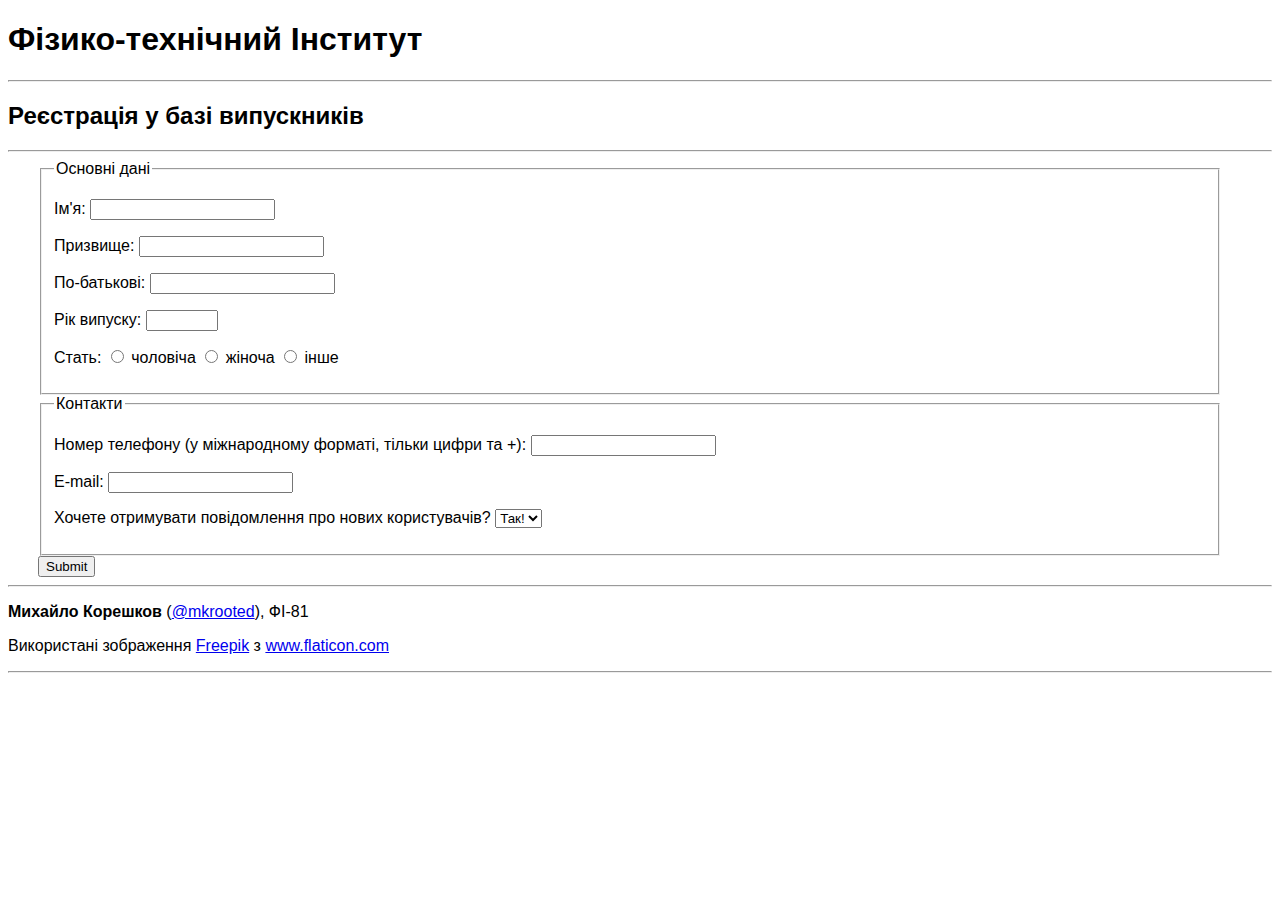
<file: webprog/lab1/register.html>
<!DOCTYPE html>
<html lang="uk">
<head>
    <link rel="apple-touch-icon" sizes="57x57" href="/apple-icon-57x57.png">
    <link rel="apple-touch-icon" sizes="60x60" href="/apple-icon-60x60.png">
    <link rel="apple-touch-icon" sizes="72x72" href="/apple-icon-72x72.png">
    <link rel="apple-touch-icon" sizes="76x76" href="/apple-icon-76x76.png">
    <link rel="apple-touch-icon" sizes="114x114" href="/apple-icon-114x114.png">
    <link rel="apple-touch-icon" sizes="120x120" href="/apple-icon-120x120.png">
    <link rel="apple-touch-icon" sizes="144x144" href="/apple-icon-144x144.png">
    <link rel="apple-touch-icon" sizes="152x152" href="/apple-icon-152x152.png">
    <link rel="apple-touch-icon" sizes="180x180" href="/apple-icon-180x180.png">
    <link rel="icon" type="image/png" sizes="192x192" href="/android-icon-192x192.png">
    <link rel="icon" type="image/png" sizes="32x32" href="/favicon-32x32.png">
    <link rel="icon" type="image/png" sizes="96x96" href="/favicon-96x96.png">
    <link rel="icon" type="image/png" sizes="16x16" href="/favicon-16x16.png">
    <link rel="manifest" href="/manifest.json">
    <meta name="msapplication-TileColor" content="#ffffff">
    <meta name="msapplication-TileImage" content="/ms-icon-144x144.png">
    <meta name="theme-color" content="#ffffff">

    <link href="https://fonts.googleapis.com/css?family=Comfortaa&display=swap&subset=cyrillic,cyrillic-ext"
          rel="stylesheet">

    <meta charset="UTF-8">
    <link href="styles.css" rel="stylesheet">
    <title>Фізико-технічний Інститут</title>
</head>
<body>
<header>
    <h1>Фізико-технічний Інститут</h1>
    <hr>
</header>
<section>
    <div class="top-panel">
        <h2>Реєстрація у базі випускників</h2>
        <hr>
    </div>
    <div class="main-container">
        <form>
            <fieldset>
                <legend>Основні дані</legend>
                <p>
                    <label for="name-1">Ім'я: </label>
                    <input required type="text" id="name-1" name="name-1" pattern="^[a-zA-Z\-\']{3,20}">
                </p>
                <p>
                    <label for="name-2">Призвище: </label>
                    <input required type="text" id="name-2" name="name-2" pattern="^[a-zA-Z\-\']{3,20}">
                </p>
                <p>
                    <label for="name-3">По-батькові: </label>

                    <input required type="text" id="name-3" name="name-3" pattern="^[a-zA-Z\-\']{3,20}">
                </p>
                <p>
                    <label for="gradyear">Рік випуску: </label>
                    <input required type="number" min="1950" max="2019" id="gradyear" name="gradyear">
                </p>
                <p>
                    Стать:
                    <input type="radio" name="gender" value="Чоловіча"> чоловіча
                    <input type="radio" name="gender" value="Жіноча"> жіноча
                    <input type="radio" name="gender" value="Інше"> інше
                </p>
            </fieldset>
            <fieldset>
                <legend>Контакти</legend>
                <p>
                    <label for="phone">Номер телефону (у міжнародному форматі, тільки цифри та +): </label>
                    <input required type="tel" id="phone" name="phone" pattern="^\+[0-9]{9,}$">
                </p>
                <p>
                    <label for="email">E-mail: </label>
                    <input required type="email" id="email" name="email">
                </p>
                <p>
                    Хочете отримувати повідомлення про нових користувачів?
                    <select required name="notifs">
                        <option value="1">Так!</option>
                        <option value="0">Ні</option>
                    </select>
                </p>
            </fieldset>
            <input type="submit">
        </form>
    </div>
</section>
<footer>
    <hr>
    <p><b>Михайло Корешков</b> (<a href="https://t.me/mkrooted">@mkrooted</a>), ФІ-81</p>
    <p>Використані зображення <a href="https://www.flaticon.com/authors/freepik" title="Freepik">Freepik</a>
        з <a href="https://www.flaticon.com/" title="Flaticon">www.flaticon.com</a></p>
    <hr>
</footer>
</body>
</html>
</file>
<file: webprog/lab1/styles.css>
body {
    font-family: 'Comfortaa Light', sans-serif;
}

img {
    float: left;
    margin-right: 20px;
}

.main-container {
    margin-left: 30px;
    margin-right: 50px;
}

.person {
    margin-bottom: 20px;
    padding: 10px;
    border: solid 1px #d1d1d1;
    border-radius: 10px;
    box-shadow: #ececec 7px 5px;
}

.person-name {
    font-size: x-large;
    font-weight: bold;
    margin-bottom: 10px;
}
.big-btn {
    padding: 10px;
    border: solid 1px #d1d1d1;
    font-size: x-large;
    box-shadow: #ececec 4px 3px;
    border-radius: 10px;
    text-decoration: none;
}

.big-btn:hover {
    position: relative;
    top: 3px;
    left: 4px;
    box-shadow: 0 0;
}

.register {
    padding-top: 20px;
    margin-bottom: 30px;
}
</file>
